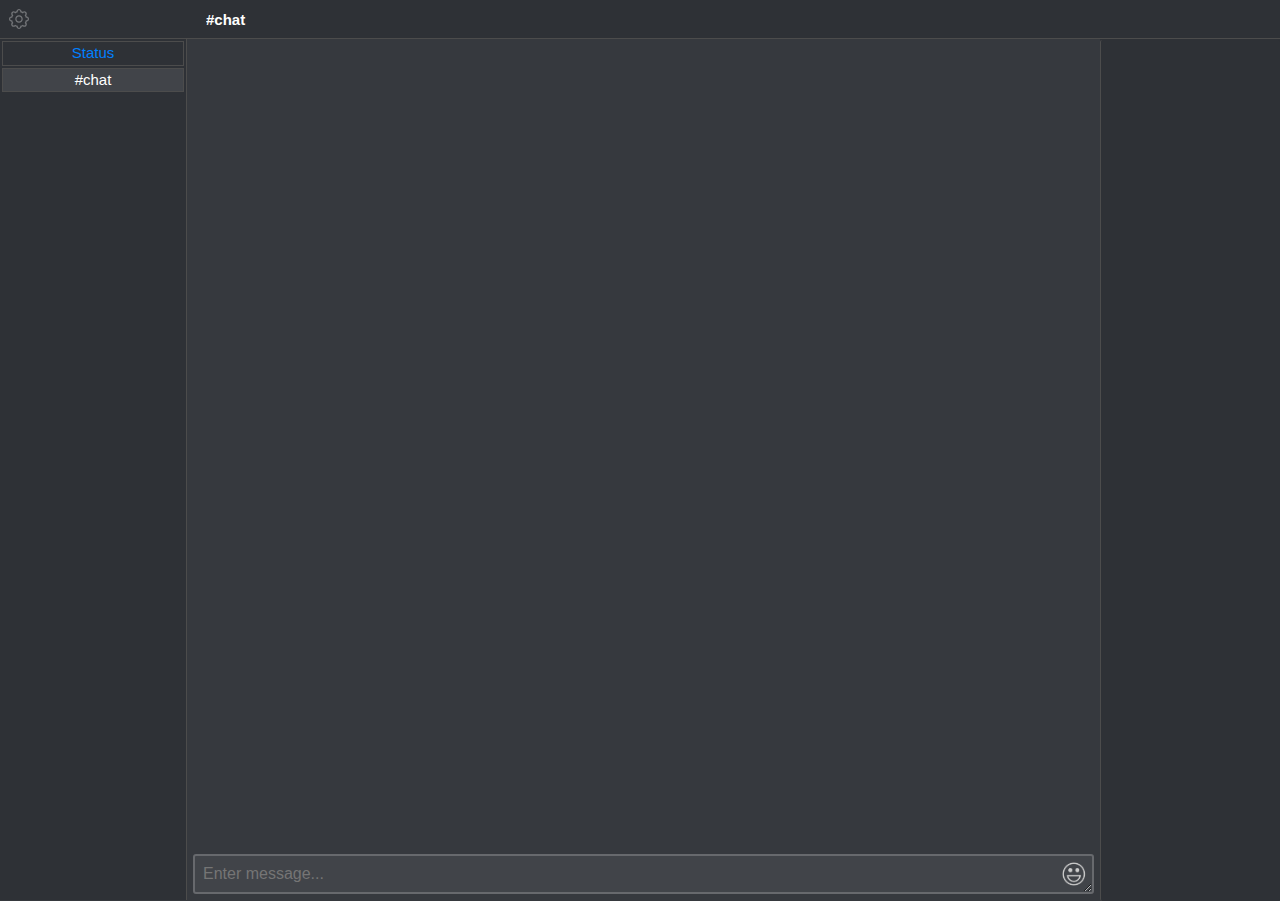
<file: index.html>
<!DOCTYPE html>
<html>
    <head>
        <meta charset="UTF-8">
        <meta name="viewport" content="width=device-width, initial-scale=1, maximum-scale=1, user-scalable=0"/>
        <link rel="stylesheet" type="text/css" href="styles.css" />
        <link rel="stylesheet" type="text/css" href="scheme-dark.css" id="scheme" />
        <script src="contextMenu/jquery-1.8.2.min.js" type="text/javascript"></script>
        <script src="contextMenu/src/jquery.ui.position.js" type="text/javascript"></script>
        <script src="contextMenu/src/jquery.contextMenu.js" type="text/javascript"></script>
        <script src="mibbit.js" charset="UTF-8"></script>
        <script src="conf.js" charset="UTF-8"></script>
        <script src="BS.js" charset="UTF-8"></script>
        <script src="popups.js" charset="UTF-8" async></script>
        <script src="aliases.js" charset="UTF-8" async></script>
        <script src="sets.js" charset="UTF-8" async></script>
        <script src="emoji.js" charset="UTF-8" async></script>
        <script src="mircscript/parser.js" charset="UTF-8"></script>
        <script src="mircscript/mircscript.js" charset="UTF-8"></script>
        <script src="touch.js" charset="UTF-8"></script>
        <link href="contextMenu/src/jquery.contextMenu.css" rel="stylesheet" type="text/css" />
        <title>wIRC</title>
    </head>

    <body>
        <span id="container">
            <span id="titleLine">
                <span id="buttons">
                    <span id="settingsButton"></span>
                </span>
                <span id="title"></span>
                <span id="lag"></span>
            </span>
            <span id="body">
                <span id="switchbar"></span>
                <span id="middle">
                    <span id="scrollBox"></span>
                    <span id="editboxes">
                        <table id="colorPicker">
                            <tbody>
                            <tr>
                                <td class="bc0">0</td>
                                <td class="bc1">1</td>
                                <td class="bc2">2</td>
                                <td class="bc3">3</td>
                                <td class="bc4">4</td>
                                <td class="bc5">5</td>
                                <td class="bc6">6</td>
                                <td class="bc7">7</td>
                            </tr>
                            <tr>
                                <td class="bc8">8</td>
                                <td class="bc9">9</td>
                                <td class="bc10">10</td>
                                <td class="bc11">11</td>
                                <td class="bc12">12</td>
                                <td class="bc13">13</td>
                                <td class="bc14">14</td>
                                <td class="bc15">15</td>
                            </tr>
                            </tbody>
                        </table>
                        <div id="emojiPicker">
                            <input id="emojiSearchInput" type="text" placeholder="Search Emojis" />
                            <div id="emojiContainer"></div>
                            <div id="emojiTabs"></div>
                        </div>
                        <img id="emojiButton" src="emoji.png" />
                        <div id="matchResults"></div>
                    </span>
                </span>
                <span id="nicklist"></span>
            </span>
        </span>
        <div id="modal" class="modal">
            <div id="modal-settings" class="modal-content">
                <div id="settings-window">
                    <div id="setsMenu">
                        <button data-tab="setsTabAppearance" class="selected">Appearance</button>
                        <button data-tab="setsTabIRC">IRC</button>
                        <button data-tab="setsTabScript">Scripting</button>
                        <button data-tab="setsTabEmoji">Emoji</button>
                        <button data-tab="setsTabAdvanced">Advanced</button>
                    </div>
                    <div id="setsTabs">
                        <div id="setsTabAppearance">
                            <p>
                                Font:
                                <select data-pref="fontFamily">
                                    <option value="">default</option>
                                    <option value="monospace">monospace</option>
                                    <option value="Courier">Courier</option>
                                    <option value="Courier New">Courier New</option>
                                    <option value="Monaco">Monaco</option>
                                    <option value="Lucida Console">Lucida Console</option>
                                    <option value="sans-serif">sans-serif</option>
                                    <option value="Trebuchet MS">Trebuchet MS</option>
                                    <option value="Helvetica">Helvetica</option>
                                    <option value="Arial">Arial</option>
                                    <option value="Gadget">Gadget</option>
                                    <option value="Arial Black">Arial Black</option>
                                    <option value="cursive">cursive</option>
                                    <option value="Comic Sans MS">Comic Sans MS</option>
                                    <option value="Charcoal">Charcoal</option>
                                    <option value="Impact">Impact</option>
                                    <option value="Lucida Grande">Lucida Grande</option>
                                    <option value="Lucida Sans Unicode">Lucida Sans Unicode</option>
                                    <option value="Geneva">Geneva</option>
                                    <option value="Tahoma">Tahoma</option>
                                    <option value="serif">serif</option>
                                    <option value="Georgia">Georgia</option>
                                    <option value="Palatino Linotype">Palatino Linotype</option>
                                    <option value="Book Antiqua">Book Antiqua</option>
                                    <option value="Palatino">Palatino</option>
                                    <option value="Times New Roman">Times New Roman</option>
                                    <option value="Times">Times</option>
                                </select>
                            </p>
                            <p>Font size: <input type="range" min="5" max="36" id="setsFontSize" /><span id="setsFontSizeValue"></span> px</p>
                            <p>
                                <label><input type="checkbox" id="setsShowEmbeds" /> Show images and videos</label>
                                <label><input type="checkbox" id="setsHideNSFW" /> Try to hide NSFW content</label>
                            </p>
                            <p>
                            <form>
                                Theme:
                                <label><input type="radio" name="scheme" id="setsSchemeDark"> Dark</label>
                                <label><input type="radio" name="scheme" id="setsSchemeBlack"> Black</label>
                            </form>
                            </p>
                            <p>Window buffer size: <input type="number" min="50" max="100000" id="setsBufferLimit" /> (higher values may cause lag)</p>
                        </div>
                        <div id="setsTabIRC">
                            <p><label><input type="checkbox" id="setsHighlightWindow"> Enable highlight window.</label></p>
                            <p><label>Highlight words: <input type="text" id="setsHighlightWords"></label></p>
                        </div>
                        <div id="setsTabScript">
                            <textarea rows="12" id="userScript"></textarea><br />
                        </div>
                        <div id="setsTabEmoji">
                            <p><label><input type="checkbox" id="setsEmojiSearch" data-pref="emojiSearch"> Display emoji results when typing :emoji_name.</label></p>
                            <p><label><input type="checkbox" id="setsEmojiHistory" data-pref="emojiHistory"> Display most used emojis when typing :.</label></p>
                            <p><label><input type="checkbox" id="setsEmojiSuggestion" data-pref="emojiSuggestion"> Display emoji suggestion when typing smileys.</label></p>
                            <p><label><input type="checkbox" id="setsEmojiReplace" data-pref="emojiReplace"> Automatically replace smileys by emojis as you type.</label></p>
                            <p><label><input type="checkbox" id="setsEmojiReplaceInput" data-pref="emojiReplaceInput"> Automatically replace smileys when sending message.</label></p>
                        </div>
                        <div id="setsTabAdvanced">
                            <p>
                                <a id="downloadBackup" target="_blank" download="wIRC-backup.json">Download settings backup.</a>
                                <a onclick="document.getElementById('restoreBackup').click();" href="javascript:">Restore settings from file.</a>
                                <input type="file" id="restoreBackup" style="display: none;" />
                            </p>
                            <p>
                                <a id="downloadLogs" href="javascript:">Download logs.</a>
                            </p>
                        </div>
                    </div>
                </div>
                <button id="settingsOkButton">OK</button>
                <button id="settingsApplyButton">Apply</button>
                <button id="settingsCancelButton">Cancel</button>
            </div>
            <div id="modal-input" class="modal-content">
                <p id="modalPrompt"></p>
                <button id="modalOkButton">OK</button>
                <button id="modalCancelButton">Cancel</button>
            </div>
        </div>
        <audio src="beep.mp3" id="beep"></audio>
        <style id="style"></style>
        <script>
            (function(i,s,o,g,r,a,m){i['GoogleAnalyticsObject']=r;i[r]=i[r]||function(){
            (i[r].q=i[r].q||[]).push(arguments)},i[r].l=1*new Date();a=s.createElement(o),
            m=s.getElementsByTagName(o)[0];a.async=1;a.src=g;m.parentNode.insertBefore(a,m)
            })(window,document,'script','https://www.google-analytics.com/analytics.js','ga');
            ga('create', 'UA-45240266-3', 'auto'); ga('send', 'pageview');
        </script>
    </body>
</html>
</file>
<file: styles.css>
html {
  height: 100%;
}
body {
    margin: 0;
    padding: 0;
    height: 100%;
    font-family: Tahoma, Verdana, Arial, Helvetica, sans-serif;
    font-size: 15px;
    font-weight: normal;
    text-decoration: none;
    overflow: hidden;
}
table {
  border-collapse: collapse;
}
input, textarea, select, span.button {
    font-family: Verdana, Arial, Helvetica, Sans-serif;
    font-size: 1em;
    border: 1px solid;
}
u {
    text-decoration: none;
}
#nicklist {
    vertical-align: top;
    max-width: 25%;
}
#nicklist, .user, .chan {
    cursor: pointer;
}
#container {
    display: flex;
    flex-direction: column;
    height: 100%;
}
#titleLine {
    display: flex;
    flex-direction: row;
    min-height: 38px;
}
#title {
    display: flex;
    flex-direction: column;
    flex-grow: 1;
    font-weight: bold;
    justify-content: center;
    margin-left: 20px;
    overflow: hidden;
    text-overflow: ellipsis;
    white-space: nowrap;
}
#body {
    border-top: 1px solid;
    display: flex;
    flex-direction: row;
    flex-grow: 1;
}
#nicklist select {
    border: 0;
    border-left: 1px solid;
    height: 100%;
    margin-top: 1px;
    max-width: 100%;
    overflow-y: auto;
    overflow-x: hidden;
    outline: 0;
    width: 180px;
}
#middle {
    border-left: 1px solid;
    display: flex;
    flex-direction: column;
    flex-grow: 1;
}
#scrollBox {
    margin-left: 1px;
    padding: 1px 0 0 5px;
    flex-grow: 1;
    overflow-y: auto;
    -webkit-overflow-scrolling: touch;
    height: 0;
}
#scrollBox div {
    width: 100%;
    overflow-wrap: break-word;
    word-break: break-word;
}
#scrollBox p {
    margin: 3px 0 3px 0;
}
#switchbar {
    max-width: 25%;
    padding: 2px;
    vertical-align: top;
}
#switchbar span {
    width: 180px;
    max-width: 100%;
}
#switchbar span.button {
    margin-bottom: 2px;
    line-height: 1.5em;
    display: block;
    text-align: center;
    cursor: pointer;
    white-space: nowrap;
    overflow: hidden;
}
#editboxes {
    display: flex;
    flex-direction: column;
    justify-content: center;
    align-items: stretch;
    min-height: 52px;
    position: relative;
}
#editboxes textarea {
    padding: 8px;
    margin: 6px;
    height: 100%;
    line-height: 20px;
    font-size: 16px;
    outline: none;
    border-radius: 3px;
    border-width: 2px;
}

.b { font-weight: bold; }
.u { text-decoration: underline; }
.i { font-style: italic; }
.c0 { color: #ffffff; }
.c1{ color: #000000; }
.c2 { color: #000080; }
.c3 { color: #009000; }
.c4 { color: #ff0000; }
.c5 { color: #800000; }
.c6 { color: #a000a0; }
.c7 { color: #ff8000; }
.c8 { color: #ffff00; }
.c9 { color: #00ff00; }
.c10 { color: #009090; }
.c11 { color: #00ffff; }
.c12 { color: #0000ff; }
.c13 { color: #ff00ff; }
.c14 { color: #808080; }
.c15 { color: #d0d0d0; }
.bc0 { background-color: #ffffff; }
.bc1{ background-color: #000000; }
.bc2 { background-color: #000080; }
.bc3 { background-color: #009000; }
.bc4 { background-color: #ff0000; }
.bc5 { background-color: #800000; }
.bc6 { background-color: #a000a0; }
.bc7 { background-color: #ff8000; }
.bc8 { background-color: #ffff00; }
.bc9 { background-color: #00ff00; }
.bc10 { background-color: #009090; }
.bc11 { background-color: #00ffff; }
.bc12 { background-color: #0000ff; }
.bc13 { background-color: #ff00ff; }
.bc14 { background-color: #808080; }
.bc15 { background-color: #d0d0d0; }

.modal {
    display: none; /* Hidden by default */
    position: fixed; /* Stay in place */
    z-index: 1; /* Sit on top */
    left: 0;
    top: 0;
    width: 100%; /* Full width */
    height: 100%; /* Full height */
    overflow: auto; /* Enable scroll if needed */
    background-color: rgb(0,0,0); /* Fallback color */
    background-color: rgba(0,0,0,0.6); /* Black w/ opacity */
}
.modal-content {
    display: none;
    color: #fff;
    background-color: #545454;
    margin: 5% auto 0 auto;
    padding: 20px;
    border: 1px solid #888;
    width: 80%; /* Could be more or less, depending on screen size */
}
#userScript {
    width: 95%;
    height: 95%;
    font-family: monospace;
    white-space: nowrap;
}
#buttons {
    width: 186px;
}
#buttons > span {
    padding: 0;
    width: 20px;
    height: 20px;
    display: block;
    margin: 9px;
    opacity: 0.33;
    cursor: pointer;
}
#buttons > span:hover {
    opacity: 1;
}
#settingsButton {
    background-image: url("sets.svg");
    background-size: contain;
}

.contextmenu-custom {
    color: black;
}

#lag {
    justify-content: center;
    vertical-align: middle;
    display: flex;
    flex-direction: column;
    white-space: nowrap;
    padding: 0 5px;
}
.embed {
    display: block;
    margin: 3px 0 0 100px;
}
.embed img {
    border-radius: 2px;
    max-width: 50%;
    max-height: 225px;
}
.embed iframe, .embed video {
    max-width: 50%;
}

::-webkit-scrollbar {
    width: 14px;
}
::-webkit-scrollbar-thumb , ::-webkit-scrollbar-track-piece {
    background-clip: padding-box;
    border: 3px solid transparent;
    border-radius: 7px;
}

hr {
    border: none;
    margin: 8px 10px 8px 10px;
    height: 1px;
}

#setsTabs > div {
    display: none;
}

#modal-settings {
    height: 75%;
}
#settings-window {
    height: 95%;
    display: flex;
}
#setsMenu {
    display: flex;
    flex-direction: column;
    width: 125px;
    margin: 10px 10px 0 0;
}
#setsMenu button {
    margin-bottom: 5px;
}
#setsMenu button.selected {
    font-weight: bold;
}
#setsTabs {
    flex: 1;
}
#colorPicker {
    display: none;
    bottom: 100%;
    color: #000;
    left: 10px;
    position: absolute;
    text-align: center;
}
#colorPicker td {
    width: 18px;
    border: solid 3px #888;
    cursor: pointer;
}
#emojiPicker {
    display: none;
    bottom: 100%;
    right: 20px;
    position: absolute;
    width: 346px;
    background-color: #fff;
    border: 1px solid hsla(0,0%,75%,.2);
    border-radius: 5px;
}
.emojiList {
    display: flex;
    flex-wrap: wrap;
}
#emojiContainer {
    height: 328px;
    overflow-y: scroll;
}
#emojiContainer::-webkit-scrollbar-thumb {
    background-color: #3671ad;
}
#emojiContainer::-webkit-scrollbar-track-piece {
    background-color: #e3e3e3;
}
.emoji {
    width: 28px;
    height: 28px;
    margin: 2px;
    color: #000;
    text-align: center;
    font-size: 20px;
}
.emoji:hover {
    background-color: #eceeef;
    border-radius: 3px;
    cursor: pointer;
}
.emojiCategory {
    font-size: 12px;
    line-height: 32px;
    padding: 0 4px;
    text-transform: uppercase;
}
#emojiButton {
    position: absolute;
    height: 32px;
    right: 10px;
    cursor: pointer;
}
#emojiSearchInput {
    color: #737f8d;
    padding: 5px 7px;
    background-color: rgba(199,209,216,.3);
    border: 1px solid transparent;
    border-radius: 3px;
    margin: 12px;
}
#emojiTabs > span {
    cursor: pointer;
    padding: 10px 19px 19px 19px;
    background-repeat: no-repeat;
    background-position: 50%;
    display: inline-block;
}
#matchResults {
    border-radius: 7px;
    bottom: 100%;
    cursor: pointer;
    display: none;
    left: 6px;
    padding: 4px;
    position: absolute;
}
#matchResults > div {
    border-radius: 3px;
    padding: 2px 6px 2px 6px;
}
</file>
<file: scheme-dark.css>
body {
    background-color: #36393e;
    color: #ccc;
}
a {
    color: #fff;
}
input, textarea, select, span.button, #matchResults {
    background-color: #262626;
    border-color: #4c4c4c;
    color: #ccc;
}
textarea {
    background-color: #414449;
    border-color: #67696d;
}
#titleLine, #nicklist, #nicklist select, #switchbar {
    background-color: #2e3136;
}
#title {
    color: #fff;
}
#body, #middle, #nicklist select {
    border-color: #4c4c4c;
}
.hl {
    color: #ff8000;
}
.nickMe {
    color: #ccc;
}
.nick {
    color: #808080;
}
span.button {
    background-color: #2e3136;
}
span.button.selected, #matchResults > div:hover, #matchResults > div.selected {
    background-color: #414449;
    color: #fff;
}
span.button.newLine {
    color: #0080ff;
}
span.button.newMsg {
    color: #ff0000;
}
span.button.highlight {
    color: #009000;
}
::-webkit-scrollbar-thumb {
    background-color: #1e2124;
}
#scrollBox::-webkit-scrollbar-thumb {
    border-color: #36393e;
}
::-webkit-scrollbar-track-piece {
    background-color: #2e3136;
}
hr {
    background-color: #f04747;
}
</file>
